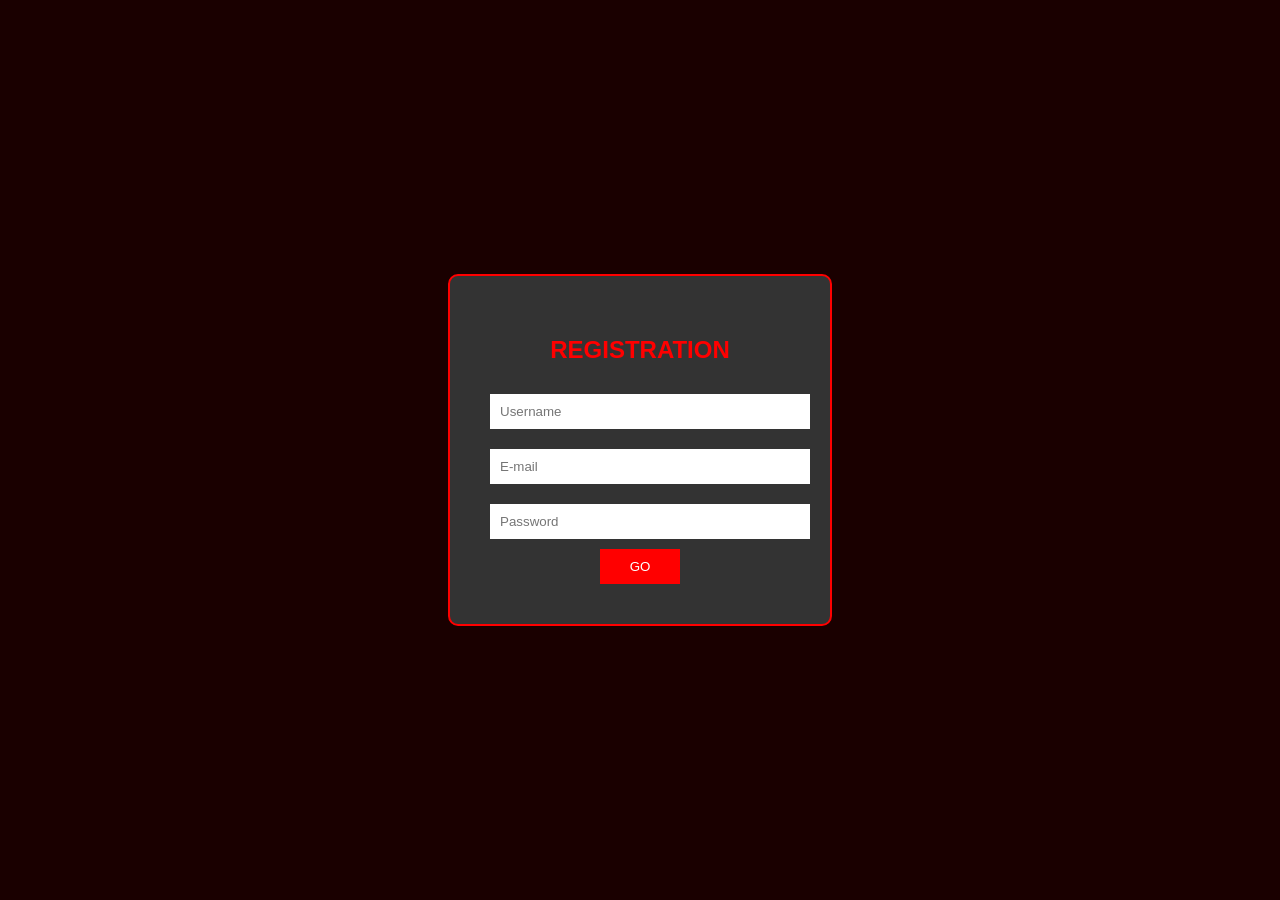
<file: register.html>
<!DOCTYPE html>
<html>
<head><link rel="stylesheet" href="style.css"></head>
<body class="reg-page">
    <div class="form-box">
        <h2>Registration</h2>
        <input type="text" placeholder="Username">
        <input type="email" placeholder="E-mail">
        <input type="password" placeholder="Password">
        <button class="go-btn">GO</button>
    </div>
</body>
</html>
</file>
<file: style.css>
/* Загальні стилі */
body { margin: 0; background-color: #1a0000; color: white; font-family: sans-serif; }

/* Навігація */
.navbar { display: flex; justify-content: space-between; padding: 20px; background: #000; align-items: center; }
.navbar a { color: white; text-decoration: none; margin: 0 10px; }
.logo { font-size: 24px; font-weight: bold; color: red; }
.sign-up { background: #ff0000; padding: 8px 20px; border-radius: 20px; }

/* Контейнер та сітка */
.container { padding: 20px; }
h2 { text-align: center; color: red; text-transform: uppercase; }

.grid { 
    display: grid; 
    grid-template-columns: repeat(4, 1fr); /* 4 колонки, як на скріншотах */
    gap: 15px; 
    margin-bottom: 30px; 
}

.card { 
    background: #333; 
    aspect-ratio: 2/3; 
    border-radius: 5px; 
    overflow: hidden; 
}

.card img { 
    width: 100%; 
    height: 100%; 
    object-fit: cover; 
}

/* Стиль реєстрації */
.reg-page { display: flex; justify-content: center; align-items: center; height: 100vh; }
.form-box { background: #333; padding: 40px; border-radius: 10px; width: 300px; text-align: center; border: 2px solid red; }
input { width: 100%; padding: 10px; margin: 10px 0; border: none; }
.go-btn { background: red; color: white; border: none; padding: 10px 30px; cursor: pointer; }
</file>
